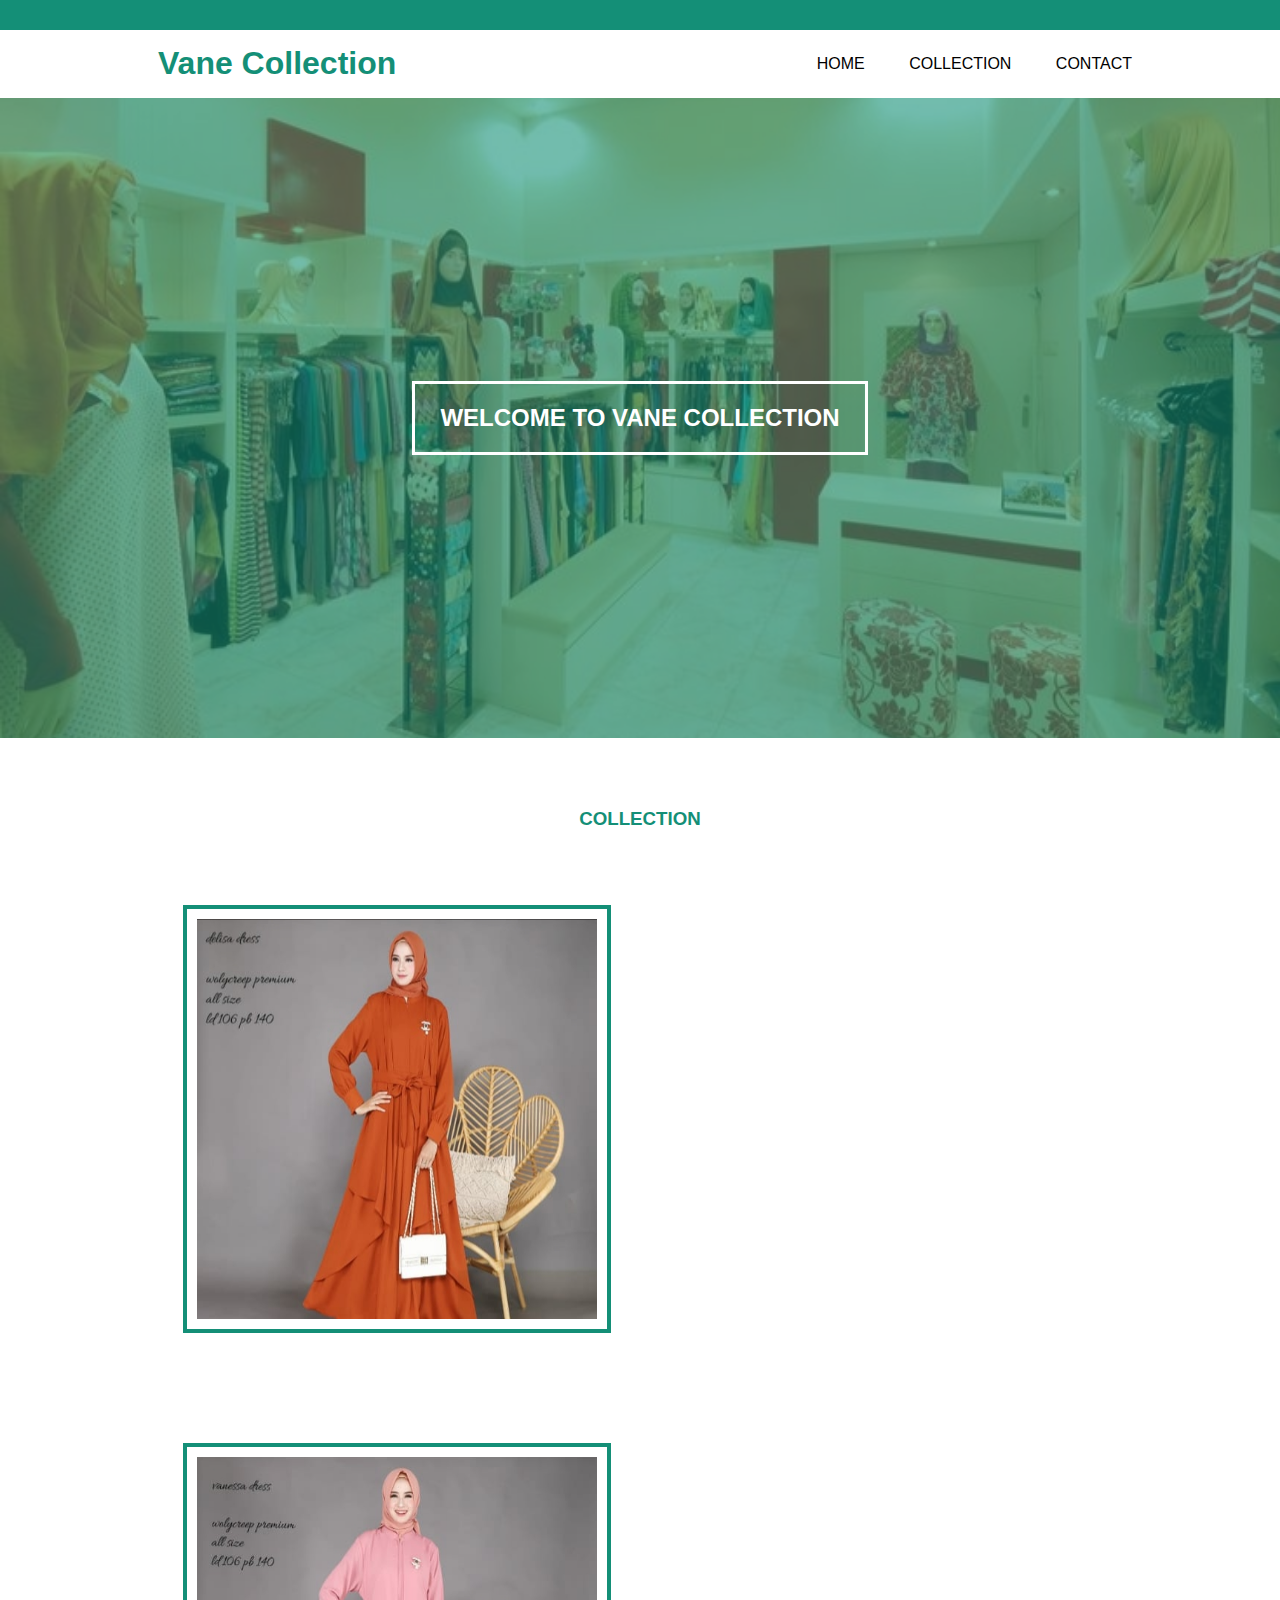
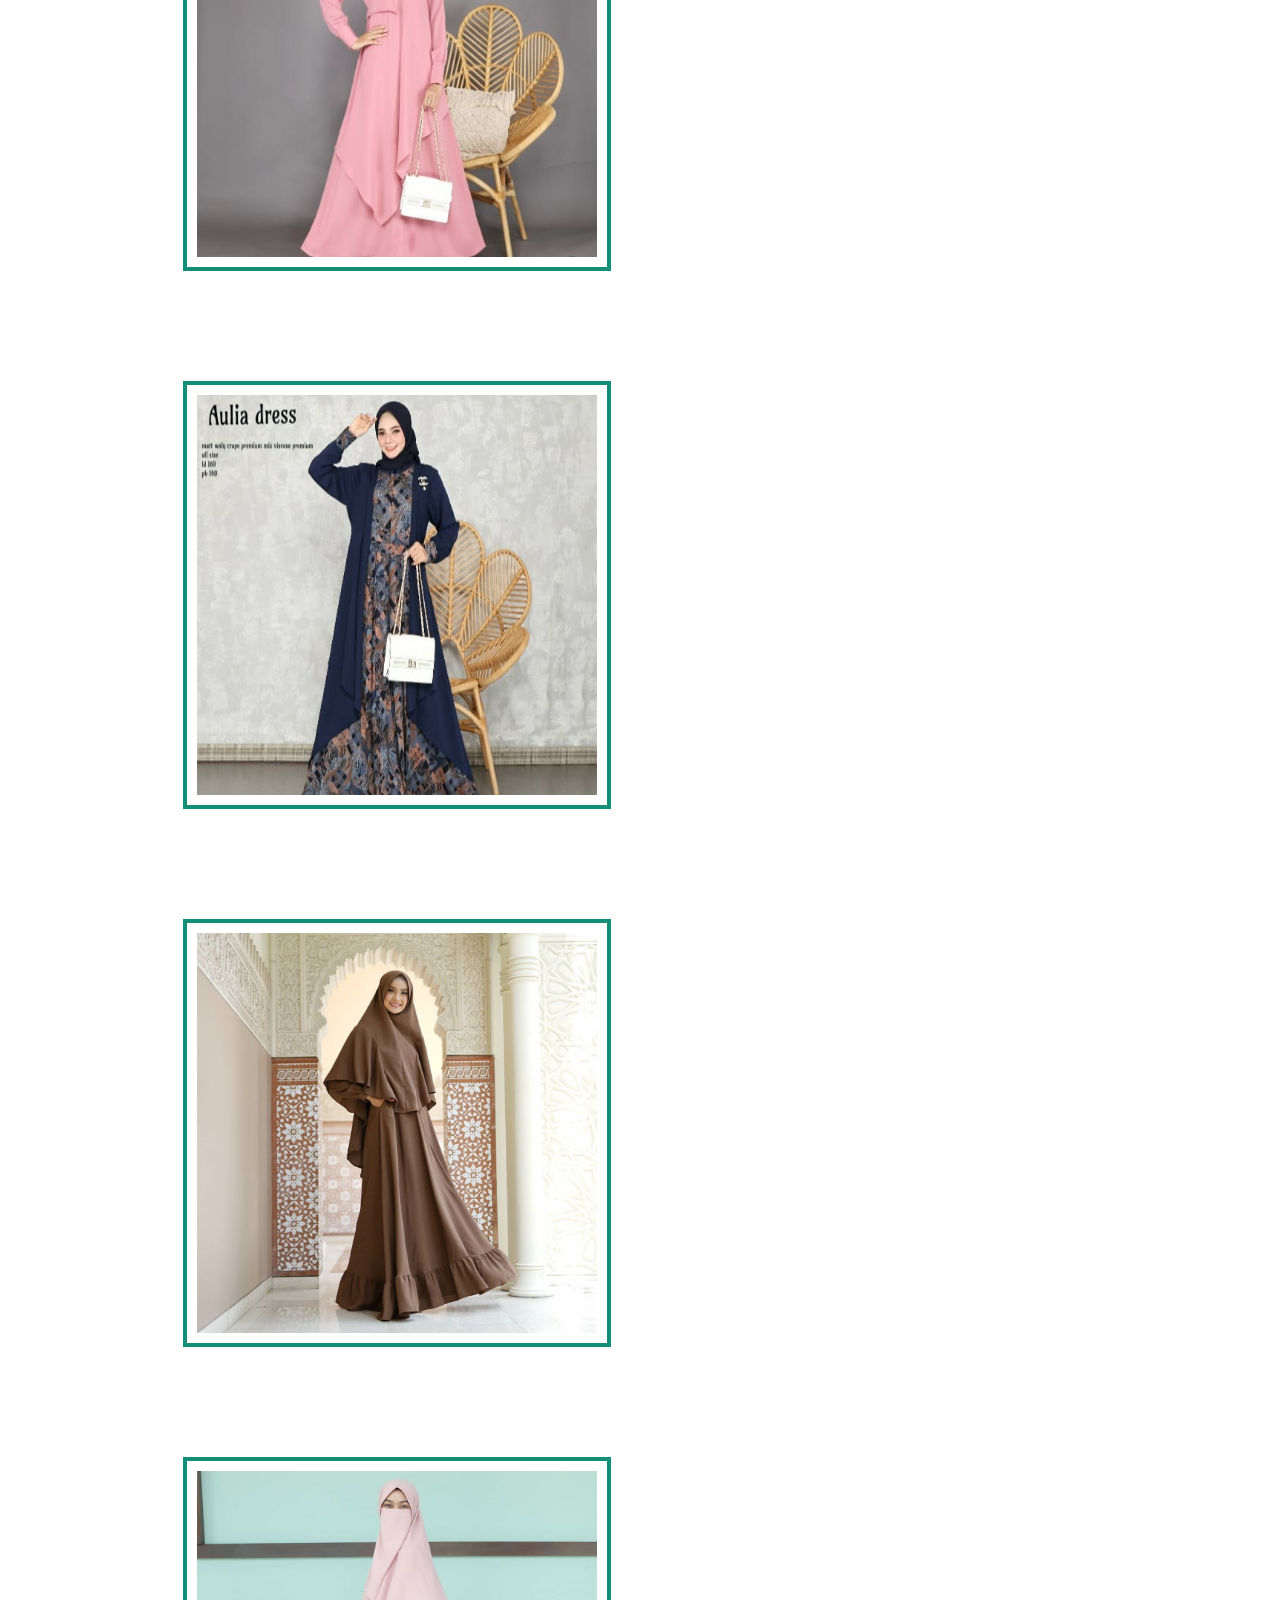
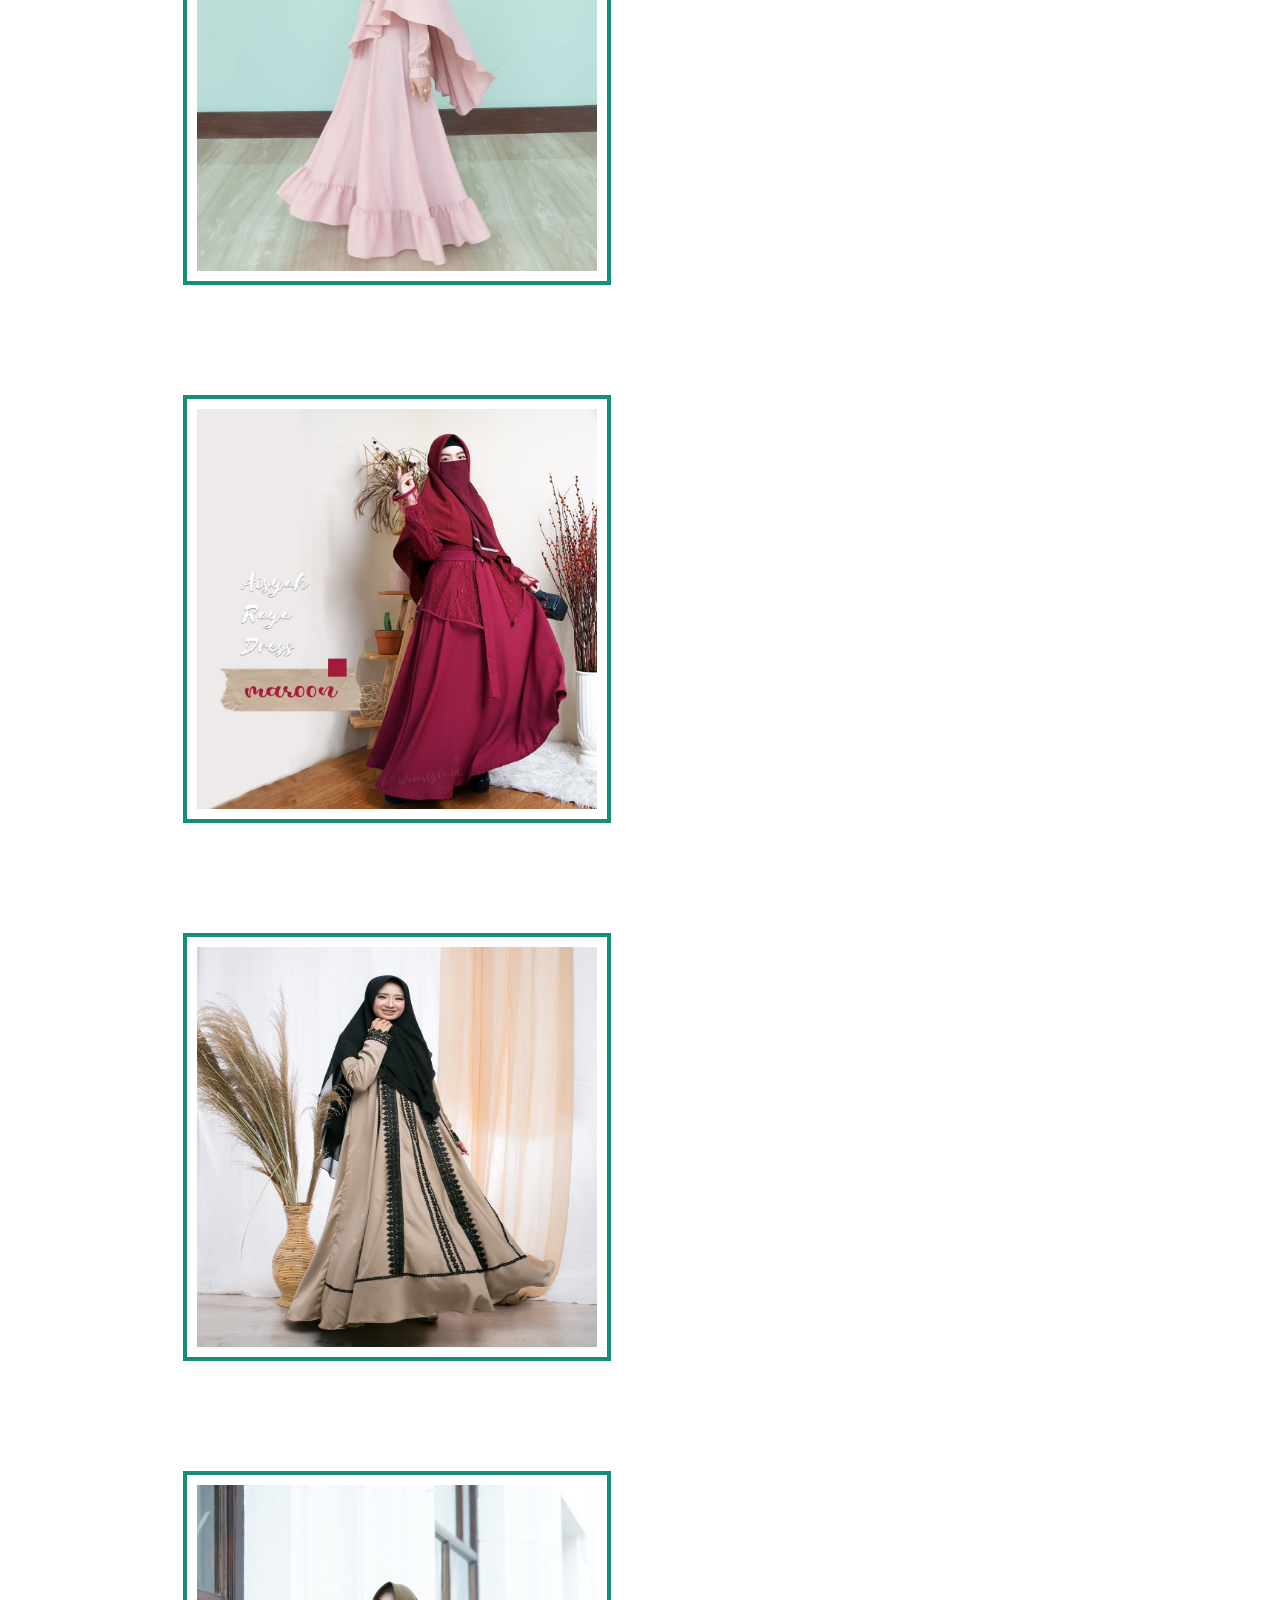
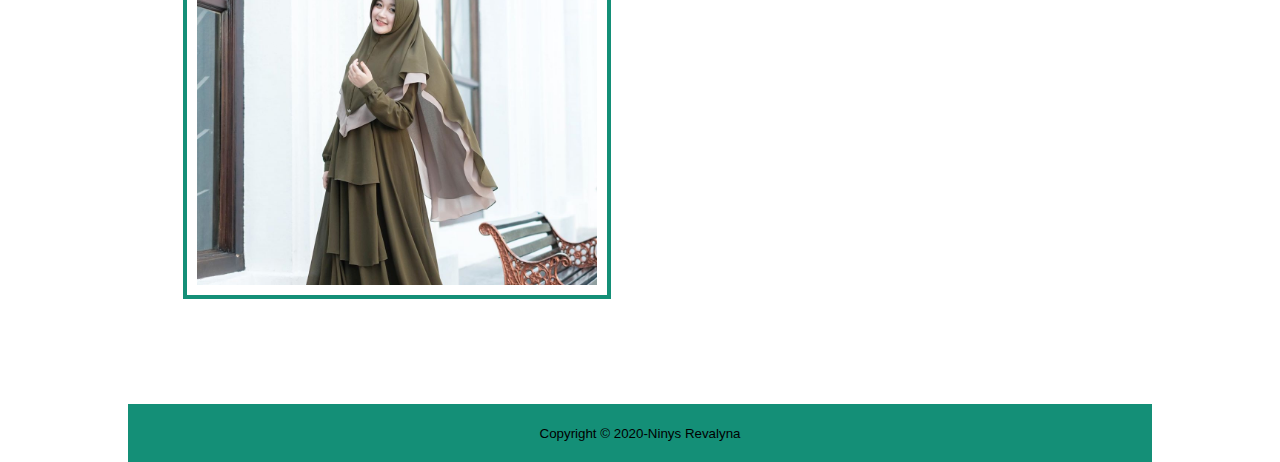
<file: Landing page css/index.html>
<!DOCTYPE html>
<html lang="en">
<head>
    <meta charset="utf-8">
    <meta name="viewport" content="widht=device-widht, initial-scale=1">
    <title>Vane Collection</title>
    <link rel="stylesheet" type="text/css" href="css/style.css">
<body>
    
    <!--Header-->
    <div class="medsos"></div>
    <header>
        <div class="container">
            <h1><a href="index.html">Vane Collection</a></h1>
            <ul>
                <li class="active"><a href="index.html">HOME</a></li>
                <li><a href="collection.html">COLLECTION</a></li>
                <li><a href="contact.html">CONTACT</a></li>
            </ul>
        </div>
    </header>

    <!--Banner-->
    <section class="banner">
        <h2>WELCOME TO VANE COLLECTION</h2>
    </section>

    <!--collection-->
    <section class="collection">
        <div class="container">
            <h3>COLLECTION</h3>
        <img src="p1.jpg" alt=""><img src="p2.jpg" alt="">
        <img src="p3.jpg" alt=""><img src="p4.jpg" alt="">
        <img src="p5.jpg" alt=""><img src="p6.jpg" alt="">
        <img src="p7.jpg" alt=""><img src="p8.jpg" alt="">
        </div>
    </section>

    <!--footer-->
    <footer>
        <div class="container">
            <small>Copyright © 2020-Ninys Revalyna</small>
        </div>
    </footer>
</body>
</html>
</file>
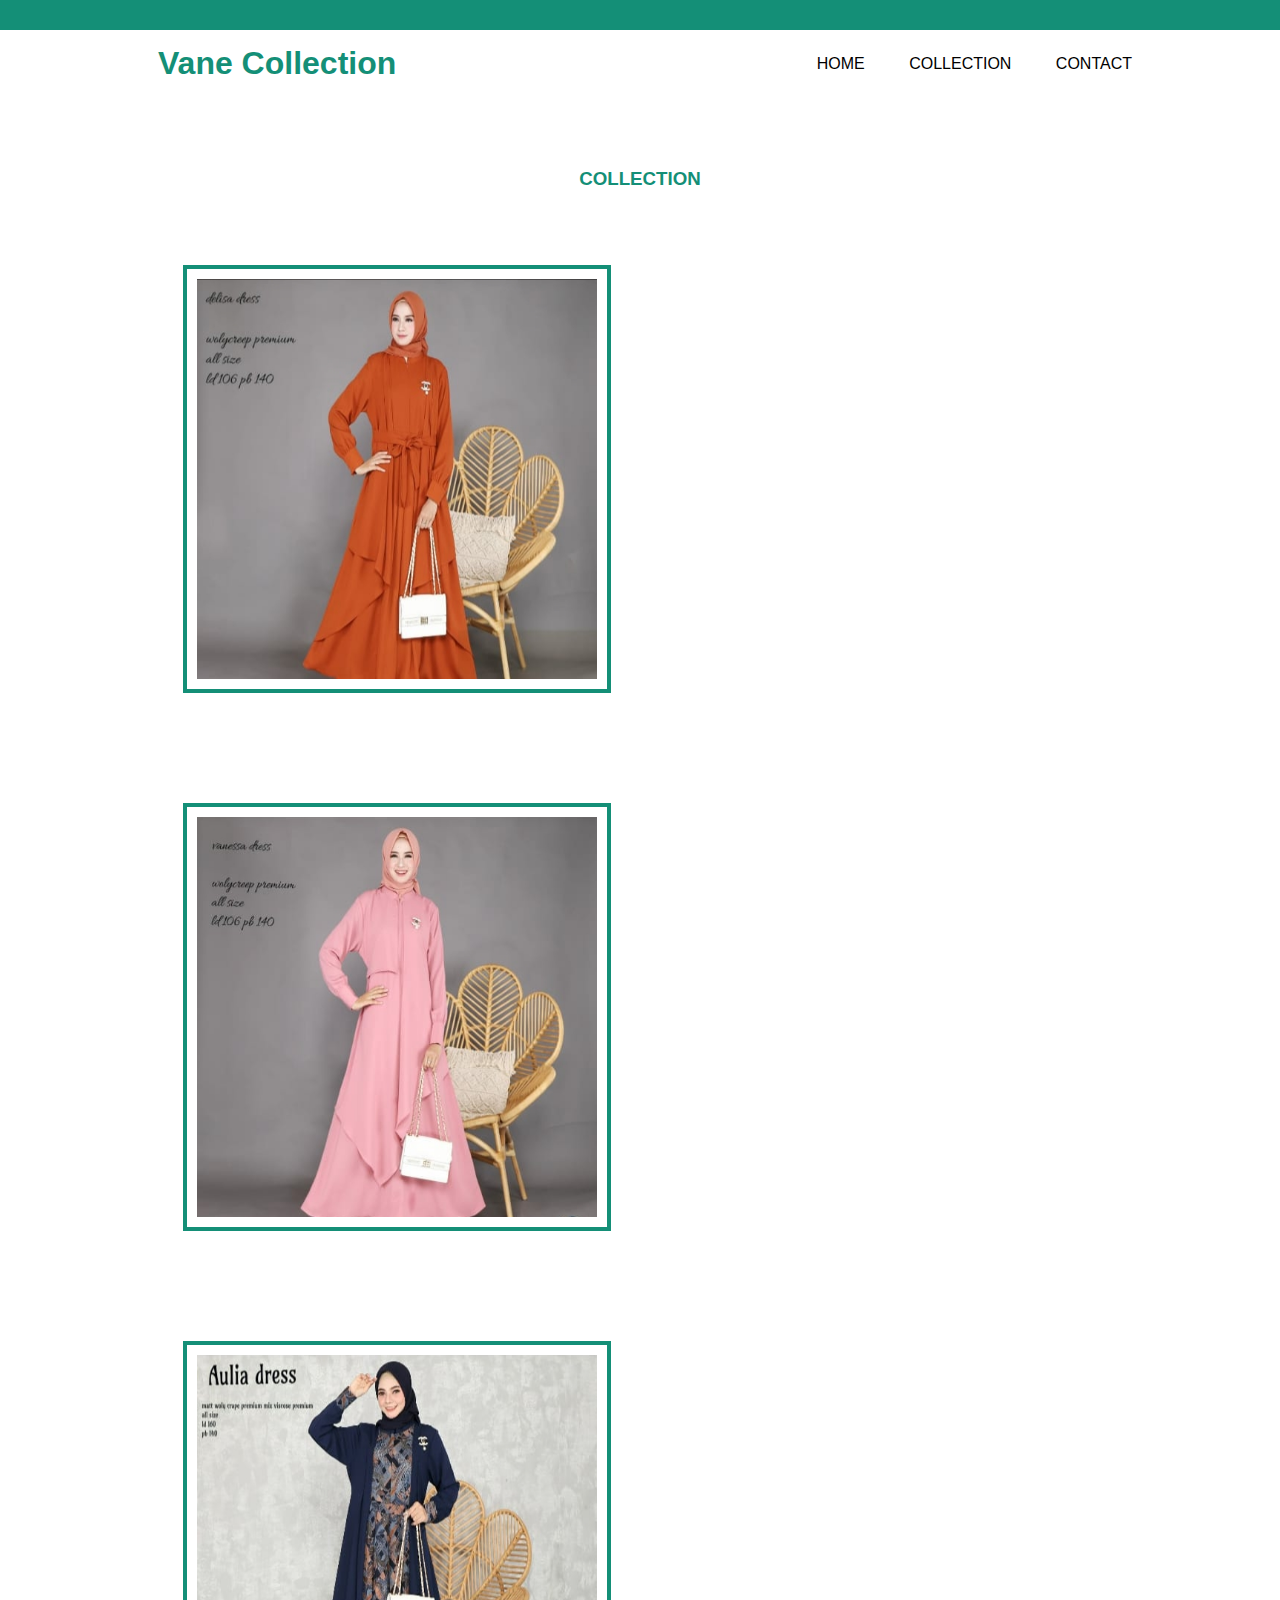
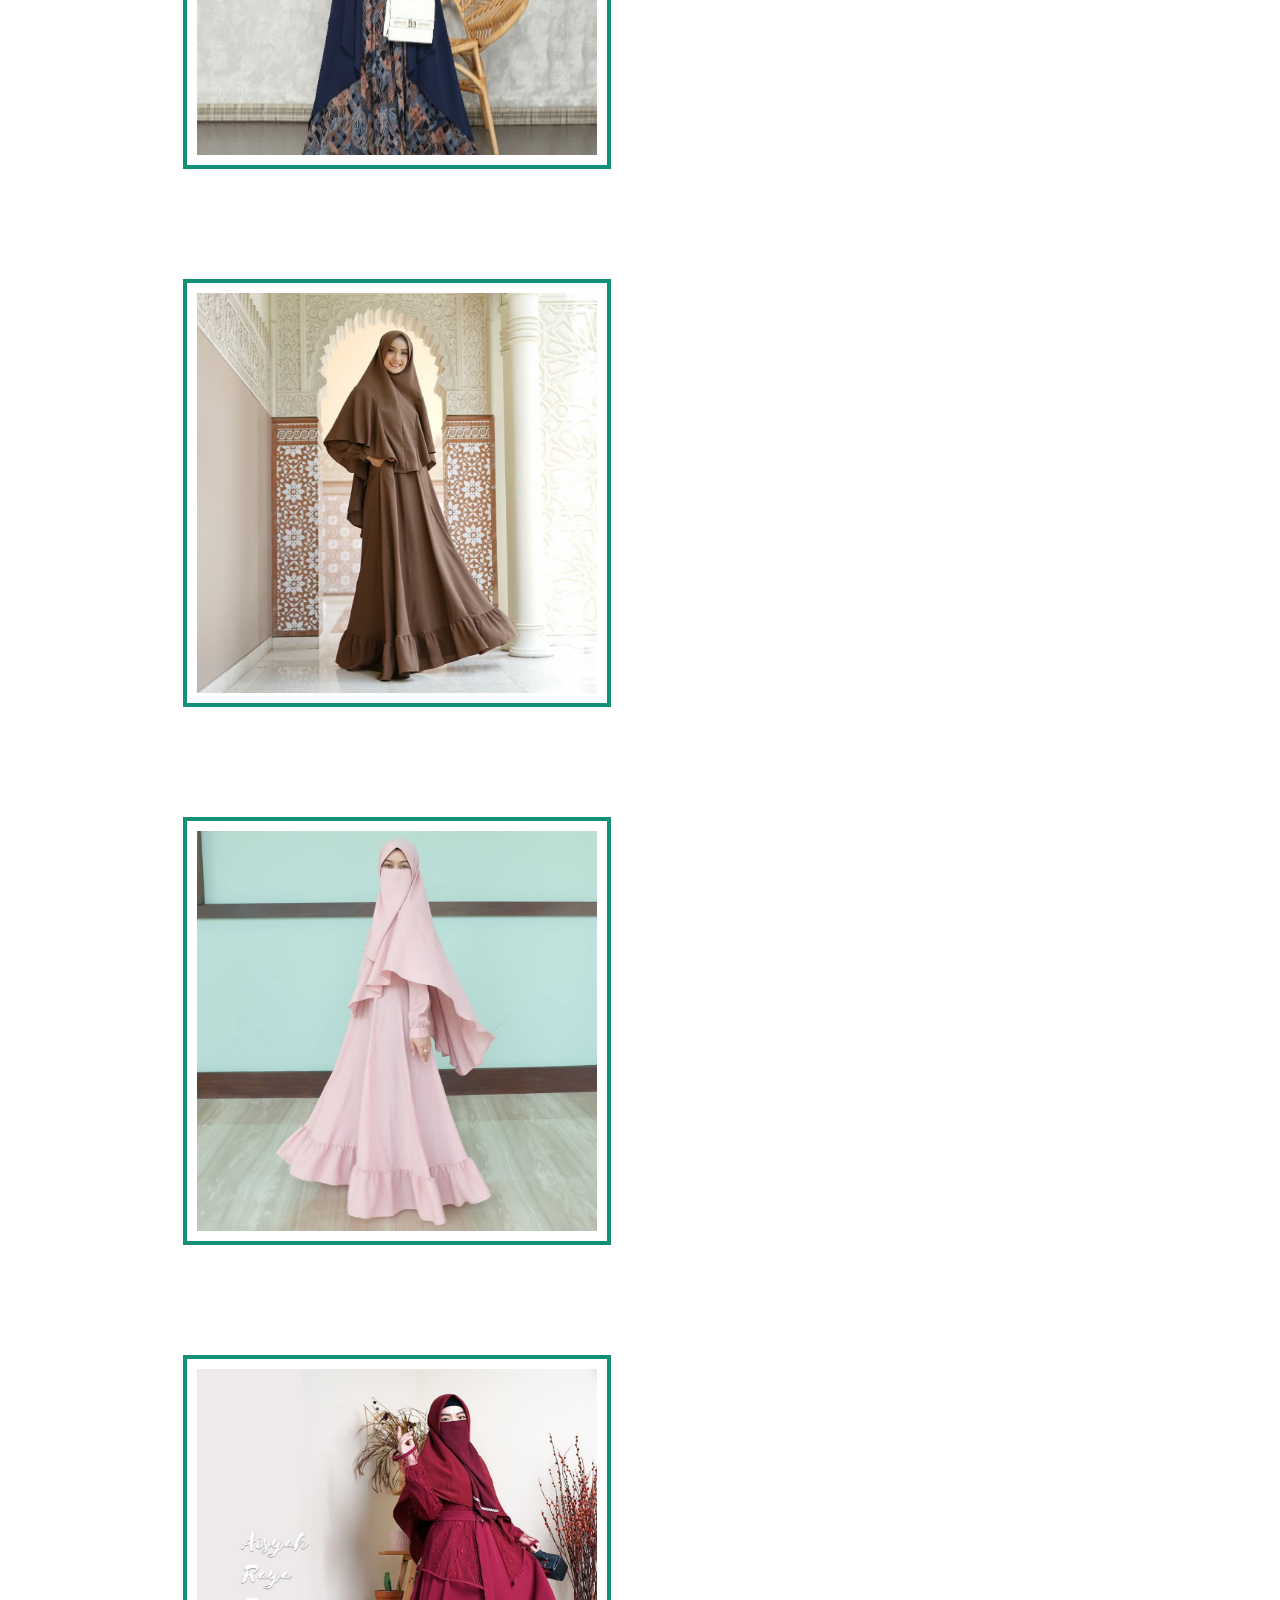
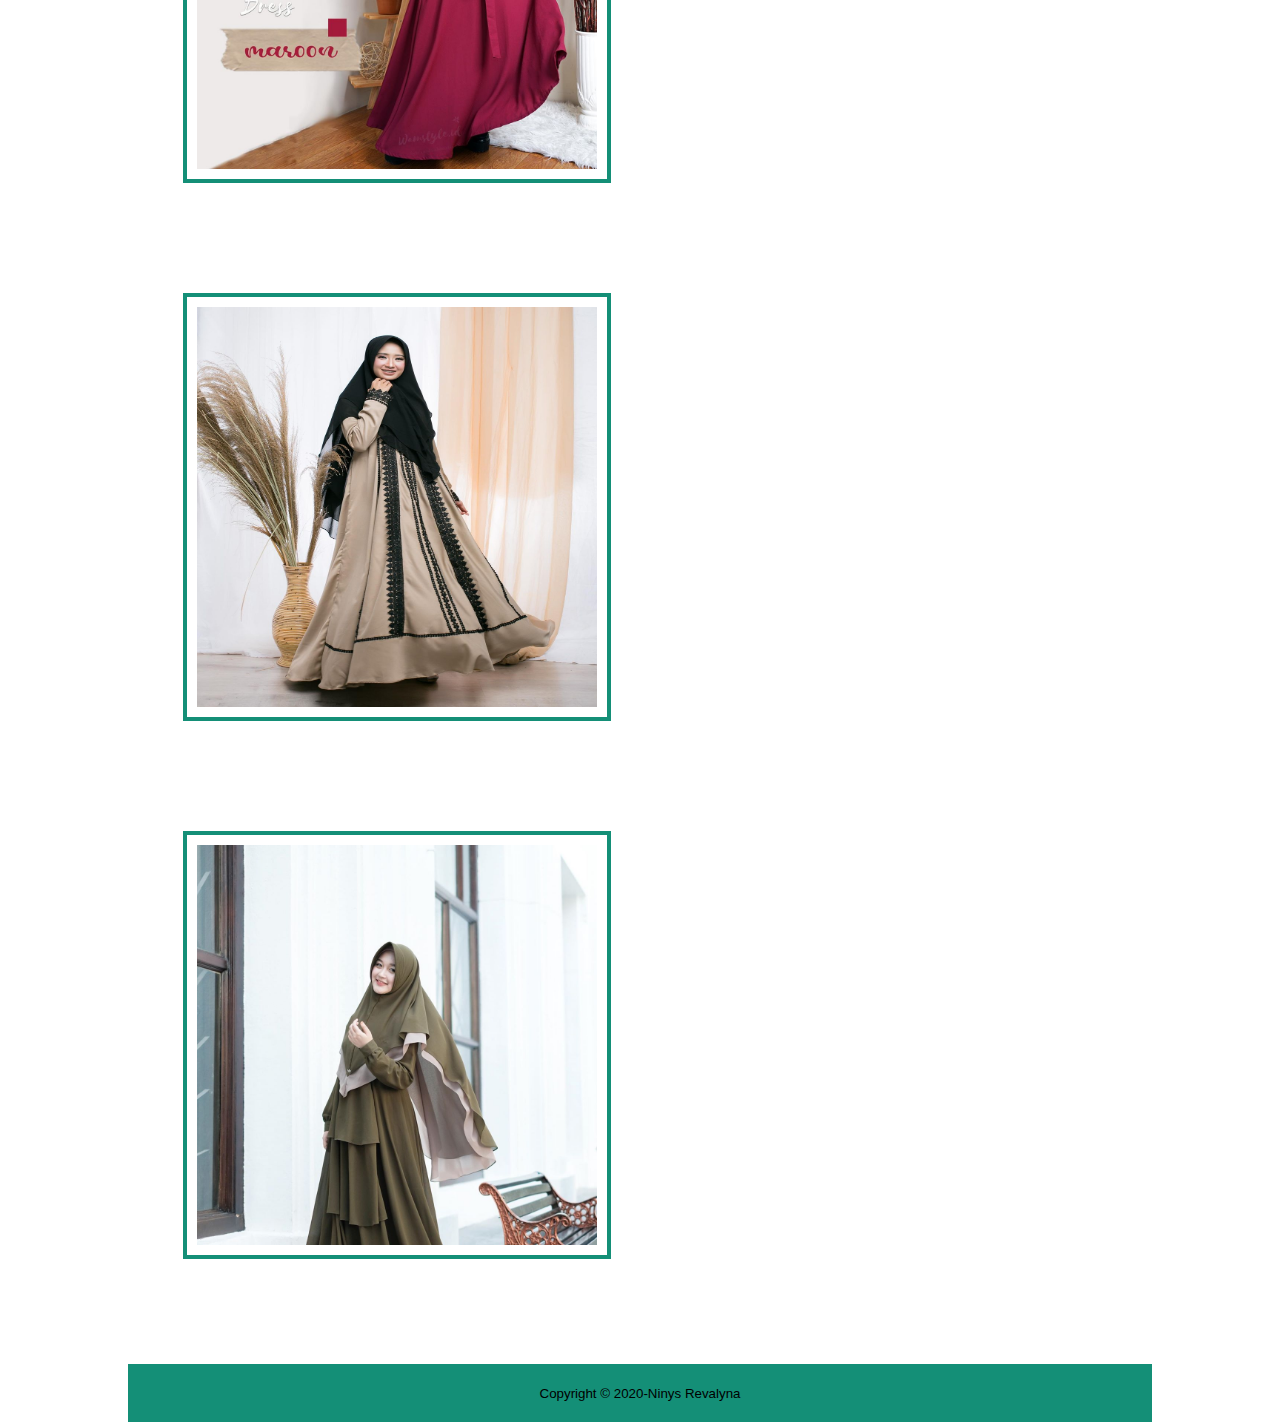
<file: Landing page css/collection.html>
<!DOCTYPE html>
<html lang="en">
<head>
    <meta charset="utf-8">
    <meta name="viewport" content="widht=device-widht, initial-scale=1">
    <title>Vane Collection</title>
    <link rel="stylesheet" type="text/css" href="css/style.css">
    <link rel="stylesheet" type="text/css" href="https://cdnjs.cloudflare.com/ajax/libs/font-awesome/5.13.0/css/all.min.css">
</head>
<body>
    <!--Header-->
    <div class="medsos"></div>
    <header>
        <div class="container">
            <h1><a href="index.html">Vane Collection</a></h1>
            <ul>
                <li class="active"><a href="index.html">HOME</a></li>
                <li><a href="collection.html">COLLECTION</a></li>
                <li><a href="contact.html">CONTACT</a></li>
            </ul>
        </div>
    </header>

    <!--collection-->
    <section class="collection">
        <div class="container">
            <h3>COLLECTION</h3>
        <img src="p1.jpg" alt=""><img src="p2.jpg" alt="">
        <img src="p3.jpg" alt=""><img src="p4.jpg" alt="">
        <img src="p5.jpg" alt=""><img src="p6.jpg" alt="">
        <img src="p7.jpg" alt=""><img src="p8.jpg" alt="">
        </div>
    </section>

    <!--footer-->
    <footer>
        <div class="container">
            <small>Copyright © 2020-Ninys Revalyna</small>
        </div>
    </footer>
</body>
</html>
</file>
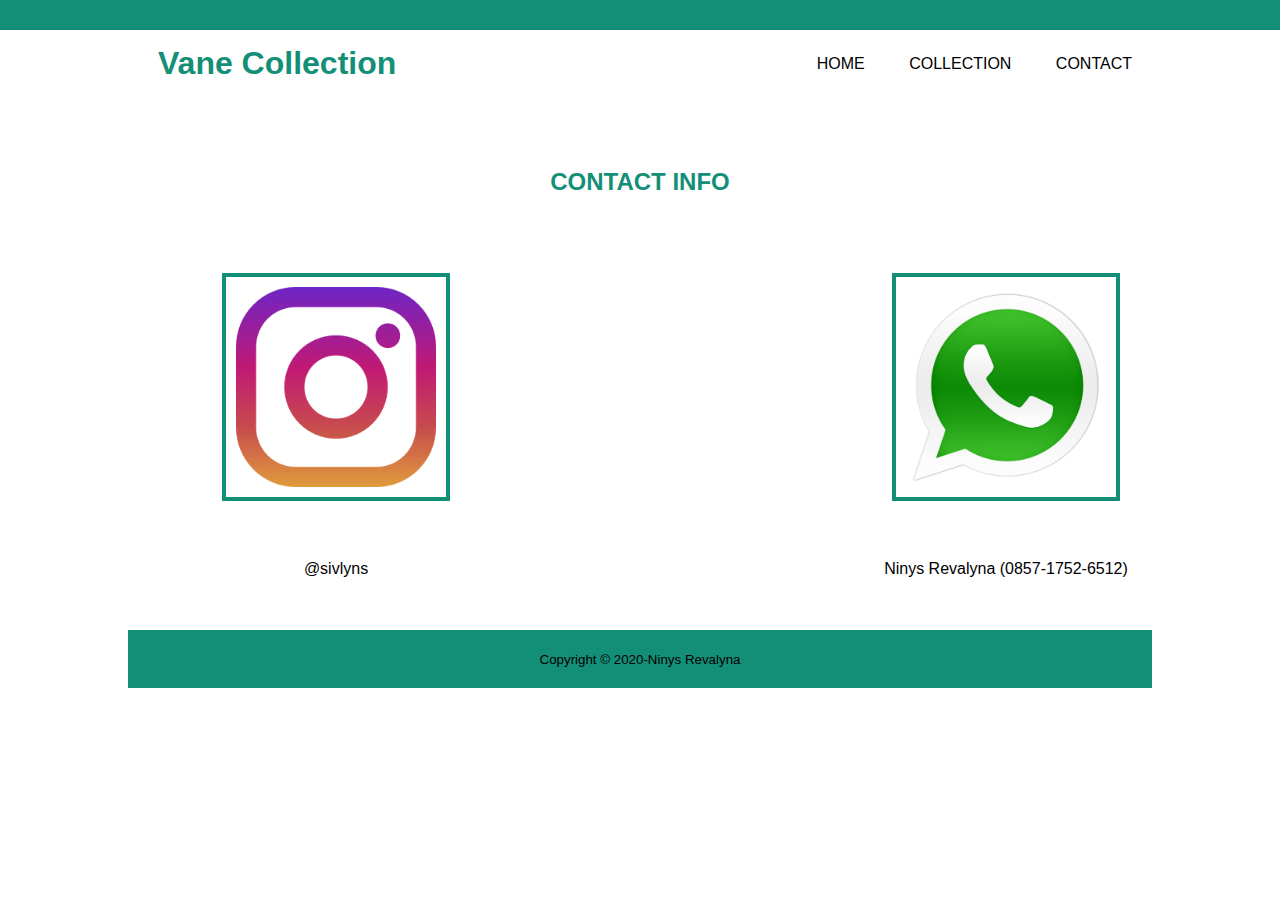
<file: Landing page css/contact.html>
<!DOCTYPE html>
<html lang="en">
<head>
    <meta charset="utf-8">
    <meta name="viewport" content="widht=device-widht, initial-scale=1">
    <title>Vane Collection</title>
    <link rel="stylesheet" type="text/css" href="css/style.css">
</head>
<body>
    <!--Header-->
    <div class="medsos"></div>
    <header>
        <div class="container">
            <h1><a href="index.html">Vane Collection</a></h1>
            <ul>
                <li class="active"><a href="index.html">HOME</a></li>
                <li class="active"><a href="collection.html">COLLECTION</a></li>
                <li class="active"><a href="contact.html">CONTACT</a></li>
            </ul>
        </div>
    </header>

    <!--contact-->
    <section class="contact">
        <div class="container">
            <h2>CONTACT INFO</h2>
        </div>
        <table>
            <tr>
                <td><a href="https://www.instagram.com/sivlyns/"><img src="ig.png" alt="instagram"></a><br>
                    <a href="https://www.instagram.com/sivlyns/"><p>@sivlyns</p></a></td>
                <td><a href="https://wa.me/6285717526512"><img src="wa.png" alt="whatsapp"></a><br>
                    <a href="https://wa.me/6285717526512"><p>Ninys Revalyna (0857-1752-6512)</p></a></td>
            </tr>
        </table>
    </section>

    <!--footer-->
    <footer>
        <div class="container">
            <small>Copyright © 2020-Ninys Revalyna</small>
        </div>
    </footer>
</body>
</html>
</file>
<file: Landing page css/css/style.css>
* {
    padding: 0;
    margin: 0;
    font-family: sans-serif;
}
a {
    color: inherit;
    text-decoration: none;
}
.medsos {
    padding: 15px 0;
    background-color: #148F77;
}
.container {
    width: 80%;
    margin: 0 auto;
}
.container:after {
    content: "";
    display: block;
    clear: both;
}
header h1 {
    float: left;
    padding: 15px 30px;
    color: #148F77;
}
header ul {
    float: right;
}
header ul li {
    display: inline-block;
}
header ul li {
    padding: 25px 20px;
    display: inline-block;
}
header ul li a:hover {
    background-color: #148F77;
    color: #fff;
}
.acttive {
    background-color: #148F77;
    color: #fff;
}
.banner {
    height: 60vh;
    background-image: url('../img/1.jpg');
    background-size: cover;
    position: relative;
    display: flex;
    justify-content: center;
    align-items: center;
}
.banner:after {
    content: "";
    display: block;
    position: absolute;
    top: 0;
    left: 0;
    right: 0;
    bottom: 0;
    background-color: rgba(20, 143, 119, .6);
}
.banner h2 {
    color: #fff;
    z-index: 1;
    padding: 20px 25px;
    border: 3px solid #fff;
}
section {
    padding: 50px 0;
}
section h3 {
    text-align: center;
    padding: 20px 0;
    color: #148F77;
}
.collection img {
    width: 400px;
    height: 400px;
    border: 4px solid #148F77;
    padding: 10px;
    margin: 55px;
    float: left;
}
.contact h2 {
    text-align: center;
    padding: 20px 0;
    color: #148F77;
}
.contact img {
    width: 200px;
    border:4px solid #148F77;
    padding:10px ;
    margin: 55px 220px;
}
.contact p {
    text-align: center;
}
footer .container {
    padding: 20px 0;
    background-color: #148F77;
    text-align: center;
}
</file>
